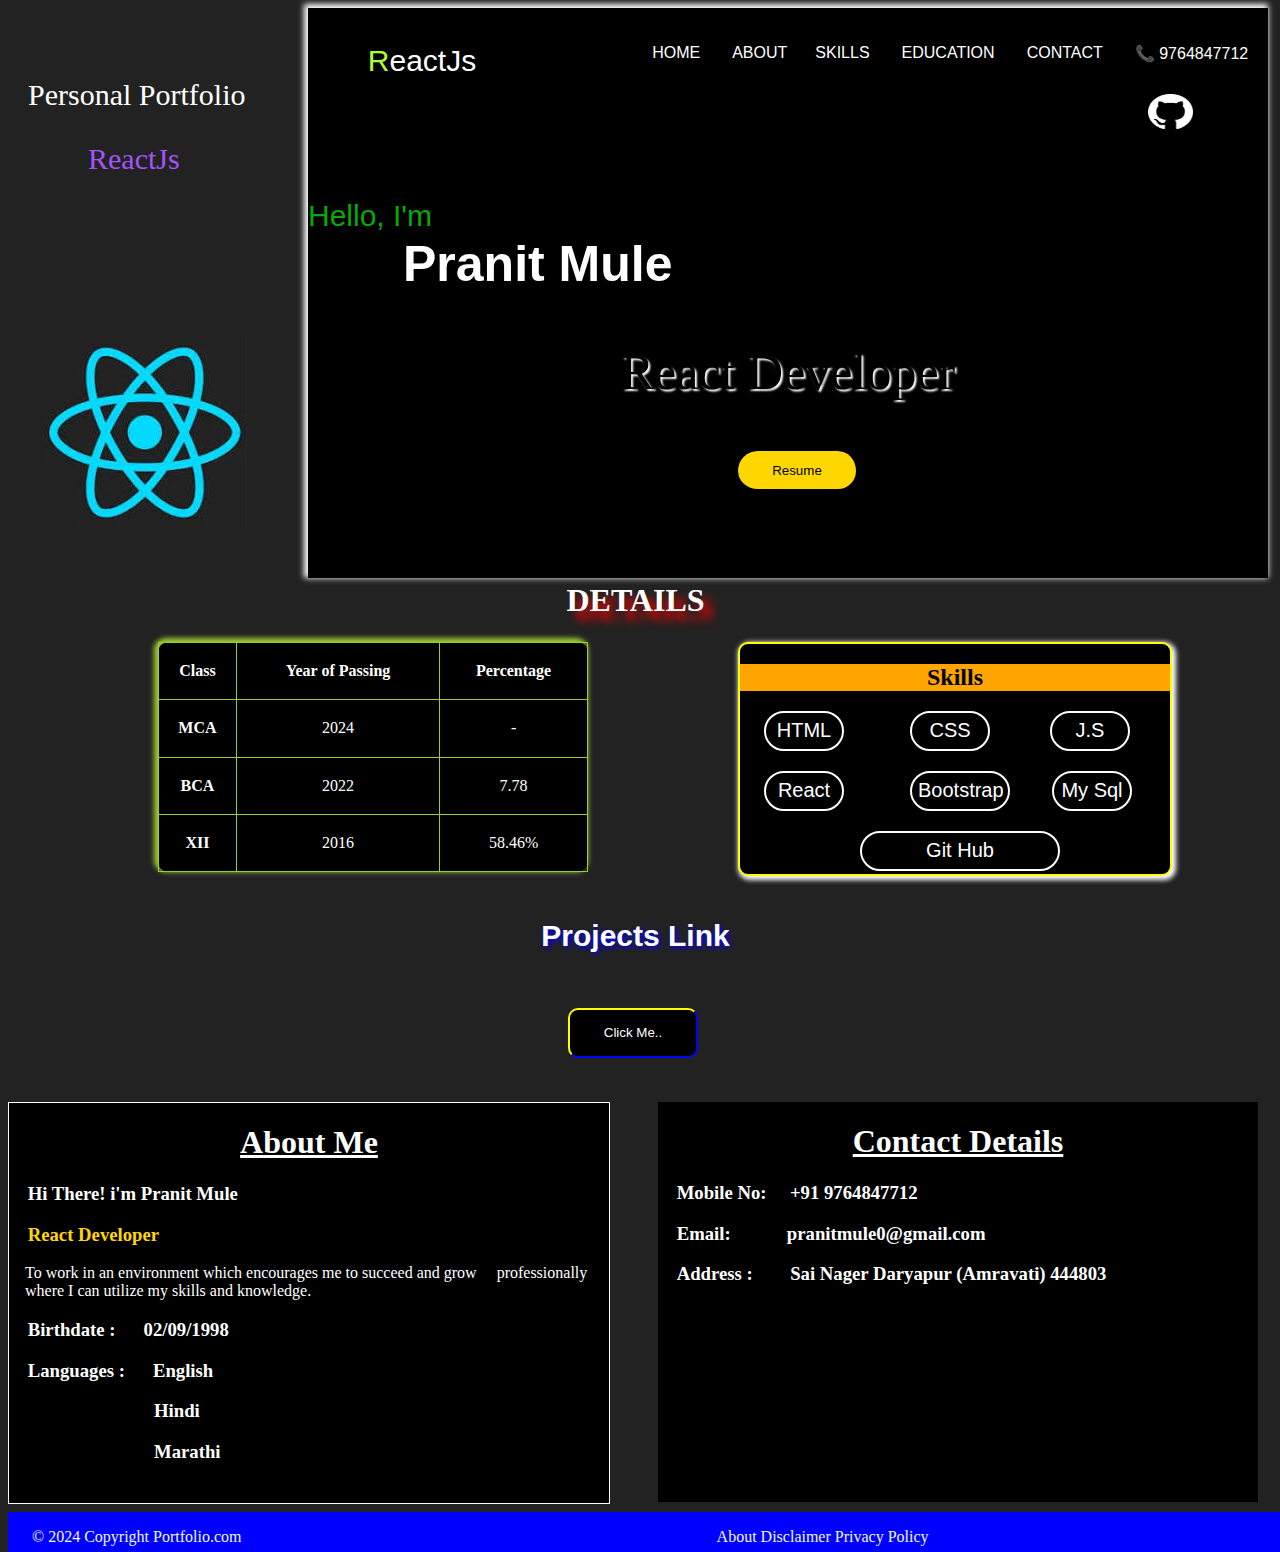
<file: index.html>
<!DOCTYPE html>
<html lang="en">

<head>
    <meta charset="UTF-8">
    <meta name="viewport" content="width=device-width, initial-scale=1.0">
    <title>Document</title>
     <link rel="stylesheet" href="index.css">
</head>

<body>

    <div class="main">
        <ul>
            <li> <span id="r">R</span><span id="q">eactJs</span> </li> &ensp; &ensp; &ensp; &ensp; &ensp; &ensp; &ensp;
            &ensp; &ensp; &ensp; &ensp; &ensp; &ensp; &ensp; &ensp;
            <li id="w">HOME</li> &ensp; &ensp; &ensp;
            <li> ABOUT </li> &ensp; &ensp;&ensp;
            <li>SKILLS</li> &ensp; &ensp; &ensp;
            <li>EDUCATION</li> &ensp; &ensp; &ensp;
            <li>CONTACT</li> &ensp; &ensp; &ensp;
            <li>📞 9764847712</li>
        </ul>

      

        <a href="https://github.com/pranitmule1998/loan2.git"> <img id="git"
                src="[data-uri]"" /> </a>
   
      
      
       <p id=" pranit"> <span id="hello">Hello, I'm <br /> </span> <b>Pranit <br /> Mule </b> </p>
            <h1 id="pranit">Pranit Mule</h1>
            <p id="ri">React Developer</p>



            <button id="button"> <a id="link"
                    href="https://drive.google.com/file/d/1tTby9RuNptUSsFMoii7Dl7g2W4E89wYg/view?usp=sharing">Resume</a></button>

    </div>

    <div id="port">
        <p>Personal Portfolio</p>
    </div>

    <div id="port2">
        <p>ReactJs </p>
    </div>

    <div id="main2">
        <img id="photo"
            src="[data-uri]" />
    </div>

    <div class="foot">
        <div id="education">
            <table>
                <tr>
                    <th>Class</th>
                    <th>Year of Passing</th>
                    <th>Percentage</th>
                </tr>
                <tr>
                    <th>MCA</th>
                    <td>2024</td>
                    <td>-</td>
                </tr>
                <tr>
                    <th>BCA</th>
                    <td>2022</td>
                    <td>7.78</td>
                </tr>
                <tr>
                    <th>XII</th>
                    <td>2016</td>
                    <td>58.46%</td>
                </tr>
            </table>
        </div>

        <div id="skill">
            <h2 id="sk">Skills</h2>
            <h2>&ensp;&ensp;<button id="html"> HTML </button> &ensp;&ensp;&ensp;&ensp;&ensp;<button id="html"> CSS
                </button>&ensp;&ensp;&ensp;&ensp;&ensp;<button id="html"> J.S</button> </h2>

            <h2>&ensp;&ensp;<button id="html"> React </button> &ensp;&ensp;&ensp;&ensp;&ensp;<button
                    id="bootstrap">Bootstrap </button>&ensp;&ensp;&ensp;&nbsp;<button id="html">My Sql</button></h2>

            <h2>&ensp;&ensp;&ensp;&ensp;&ensp;&ensp;&ensp;&ensp;&ensp;&ensp;<button id="bootstrap1"> Git Hub </button>
            </h2>



        </div>
        <h1 id="proj">DETAILS</h1>

        <div>
            <h2 id="links"" >Projects Link</h2>
        </div>

        <div>
             <a href=" https://github.com/pranitmule1998/loan2.git"> <button id="click">Click Me..</button></a>
        </div>

    </div>
   <div>
    <div id="about" style="border: 1px solid white;margin-top: 20px" >
        <h1 style="text-align: center"> <u  >About Me</u> </h1>
        <h3> &nbsp;&nbsp;&nbsp; Hi There! i'm Pranit Mule</h3>
        <h3 style="color: gold;">&nbsp;&nbsp;&nbsp;&nbsp;React Developer</h3>
        <p>&nbsp;&nbsp;&nbsp;&nbsp;To work in an environment which encourages me to succeed and grow
            &nbsp;&nbsp;&nbsp;&nbsp;professionally &nbsp;&nbsp;&nbsp;&nbsp;where I can utilize my skills
            and knowledge.</p>

        <h3>&nbsp;&nbsp;&nbsp;&nbsp;Birthdate : &nbsp;&nbsp;&nbsp;&nbsp; 02/09/1998</h3>
        <!-- <h3>&nbsp;&nbsp;&nbsp;&nbsp;Address : &nbsp;&nbsp;&nbsp;&nbsp; Sai Nager Daryapur (Amravati) 444803</h3> -->

        <h3>&nbsp;&nbsp;&nbsp;&nbsp;Languages : &nbsp;&nbsp;&nbsp;&nbsp; English </h3>
        <h3 style="margin-left: 145px">Hindi</h3>
        <h3 style="margin-left: 145px">Marathi</h3>


    </div>

    <div id="sec" >
        <h1 style="text-align: center" > <u>Contact Details</u> </h1>
        <h3>&nbsp;&nbsp;&nbsp;&nbsp;Mobile No:&nbsp;&nbsp;&nbsp;&nbsp; +91 9764847712  </h3>
        <h3>&nbsp;&nbsp;&nbsp;&nbsp;Email:&nbsp;&nbsp;&nbsp;&nbsp;&nbsp;&nbsp;&nbsp;&nbsp;&nbsp;&nbsp;&nbsp;&nbsp;pranitmule0@gmail.com </h3>
        <h3>&nbsp;&nbsp;&nbsp;&nbsp;Address : &nbsp;&nbsp;&nbsp;&nbsp;&nbsp;&nbsp; Sai Nager Daryapur (Amravati) 444803</h3>
    </div>

</div>
  
<div id="footer" >
<p>&nbsp;&nbsp;&nbsp;&nbsp;&nbsp;&nbsp;© 2024 Copyright Portfolio.com  &nbsp;&nbsp;&nbsp;&nbsp;&nbsp;&nbsp;&nbsp;&nbsp;&nbsp;&nbsp;&nbsp;&nbsp;&nbsp;&nbsp;&nbsp;&nbsp;&nbsp;&nbsp;&nbsp;&nbsp;&nbsp;&nbsp;&nbsp;&nbsp;&nbsp;&nbsp;&nbsp;&nbsp;&nbsp;&nbsp;&nbsp;&nbsp;&nbsp;&nbsp;&nbsp;&nbsp;&nbsp;&nbsp;&nbsp;&nbsp;&nbsp;&nbsp;&nbsp;&nbsp;&nbsp;&nbsp;&nbsp;&nbsp;&nbsp;&nbsp;&nbsp;&nbsp;&nbsp;&nbsp;&nbsp;&nbsp;&nbsp;&nbsp;&nbsp;&nbsp;&nbsp;&nbsp;&nbsp;&nbsp;&nbsp;&nbsp;&nbsp;&nbsp;&nbsp;&nbsp;&nbsp;&nbsp;&nbsp;&nbsp;&nbsp;&nbsp;&nbsp;&nbsp;&nbsp;&nbsp;&nbsp;&nbsp;&nbsp;&nbsp;&nbsp;&nbsp;&nbsp;&nbsp;&nbsp;&nbsp;&nbsp;&nbsp;&nbsp;&nbsp;&nbsp;&nbsp;&nbsp;&nbsp;&nbsp;&nbsp;&nbsp;&nbsp;&nbsp;&nbsp;&nbsp;&nbsp;&nbsp;&nbsp;&nbsp;&nbsp;&nbsp;&nbsp;&nbsp;&nbsp;&nbsp;&nbsp;&nbsp; About Disclaimer Privacy Policy </p> 
</div>

</body>

</html>
</file>
<file: index.css>
.main {
    height: 570px;
    width: 960px;
    background-color: black;
    margin-left: 300px;
    /* margin-top: 10px; */
    position: absolute;
    box-shadow: -2px -2px 6px 2px white
}

.main:hover {
    border-top: 5px solid red;
    border-left: 5px solid blue;
    border-right: 5px solid yellow;
}




ul {
    display: flex;
    list-style: none;
    color: white;
    justify-content: center;
    position: relative;

}

li {

    font-family: 'Franklin Gothic Medium', 'Arial Narrow', Arial, sans-serif;
    margin-top: 20px;
    position: relative;
}

#r {
    color: greenyellow;
    font-size: 30px;
}

#q {
    font-size: 30px;
}

li:hover {
    color: yellow;
    cursor: pointer;
    position: relative;
}

#hello {
    color: rgb(7, 169, 7);
    font-family: 'Franklin Gothic Medium', 'Arial Narrow', Arial, sans-serif;
    font-size: 30px;
    margin-top: 50px;
    margin-left: 0px;
    position: absolute;
}

#pranit {
    color: white;
    font-family: 'Franklin Gothic Medium', 'Arial Narrow', Arial, sans-serif;
    font-size: 50px;
    margin-left: 95px;
    margin-top: 50px;

}

#mule {
    color: white;
    font-family: 'Franklin Gothic Medium', 'Arial Narrow', Arial, sans-serif;
    font-size: 50px;
    margin-left: 75px
}

#ri {
    text-shadow: 2px 2px 2px white;
    text-align: center;
    font-size: 50px;



}

body {
    background-color: rgb(35, 34, 34);

}

#button {
    background-color: gold;
    border-radius: 25px;
    width: 120px;
    height: 40px;
    border-top: black;
    border-left: black;
    margin-left: 430px;


}

#link {
    color: black;
    text-decoration: none;
}

#photo {
    position: relative;
    margin-top: 130px;
    margin-left: 35px;

}

#port {
    color: white;
    padding-top: 40px;
    padding-left: 20px;
    font-size: 30px;

}

#port2 {
    color: rgb(165, 82, 248);
    padding-left: 80px;
    font-size: 30px;
}

#mail {
    height: 35px;
    width: 45px;
    margin-left: 840px;
    position: absolute;
}

#git {
    height: 35px;
    width: 45px;
    margin-left: 840px;

}

#git:hover {
    cursor: pointer;
    border: 2px solid rgb(0, 0, 7);
}

.foot {
    height: 500px;
    width: 1255px;
    /* background-color: rgb(1, 1, 58); */
    background-image: url("https://img.freepik.com/free-vector/gradient-black-technology-background_23-2149209060.jpg?size=626&ext=jpg&ga=GA1.1.632798143.1705276800&semt=ais");
    margin-top: 50px;
    background-repeat: no-repeat;
    background-size: cover;
}

#education {
    height: 230px;
    width: 430px;
    background-color: black;
    margin-top: 60px;
    margin-left: 150px;
    position: absolute;
    color: white;

}

#education:hover {
    transition: 1s;
    transform: scale(1.2);
}

td:hover {
    background-color: rgb(171, 171, 3);
    color: black;
}

table {
    width: 100%;
    text-align: center;
    border: 1px solid yellowgreen;
    height: 230px;
    border-collapse: collapse;
    box-shadow: -2px -2px 5px 2px yellowgreen;
    border-radius: 10px;
}


th,
td {
    border: 1px solid yellowgreen;

}

#skill {
    height: 230px;
    width: 430px;
    background-color: rgb(0, 0, 0);
    position: absolute;
    margin-left: 730px;
    margin-top: 60px;
    border: 2px solid yellow;
    color: white;
    box-shadow: 2px 2px 5px 2px white;
    border-radius: 10px;
}

#skill:hover {
    transition: 1s;
    transform: scale(1.2);
}

#sk {
    background-color: orange;
    text-align: center;
    color: black;
}

#html {
    background-color: black;
    height: 40px;
    width: 80px;
    color: white;
    border-radius: 20px;
    border-top: 2px solid white;
    border-bottom: 2px solid white;
    border-right: 2px solid white;
    border-left: 2px solid white;
    font-size: 20px;
}

#html:hover {
    background-color: blue;
    color: white;
}

#bootstrap {
    background-color: black;
    height: 40px;
    width: 100px;
    color: white;
    border-radius: 20px;
    border-top: 2px solid white;
    border-bottom: 2px solid white;
    border-right: 2px solid white;
    border-left: 2px solid white;
    font-size: 20px;
}

#bootstrap:hover {
    background-color: blue;
}

#bootstrap1 {
    background-color: black;
    height: 40px;
    width: 200px;
    color: white;
    border-radius: 20px;
    border-top: 2px solid white;
    border-bottom: 2px solid white;
    border-right: 2px solid white;
    border-left: 2px solid white;
    font-size: 20px;
}

#bootstrap1:hover {
    background-color: blue;
}

#proj {
    text-align: center;
    color: white;
    text-shadow: 9px 9px 9px red;
}

#links {
    color: white;
    margin-top: 300px;
    text-align: center;
    font-size: 30px;
    font-family: Verdana, Geneva, Tahoma, sans-serif;
    text-shadow: 2px 2px 5px blue;
}

#click {
    background-color: rgb(0, 0, 0);
    margin-top: 30px;
    margin-left: 560px;
    height: 50px;
    width: 130px;
    border-radius: 10px;
    color: white;
    border-bottom: 2px solid blue;
    border-right: 2px solid blue;

    border-top: 2px solid yellow;
    border-left: 2px solid yellow;

}

#click:hover {
    cursor: pointer;
    background-color: rgb(18, 17, 17);
    font-size: 20px;
}

#about {
    height: 400px;
    width: 600px;
    background-color: black;
    color: white;
    position: absolute;
}
#sec{
    height: 400px;
    width: 600px;
    background-color: black;
    color: white;
    position: absolute;
    margin-left: 650px;
    margin-top: 20px;
}
#footer{
    position: absolute;
    color: aliceblue;
    margin-top: 430px;
    height: 40px;
    width: 100%;
    background-color: blue;
}
</file>
